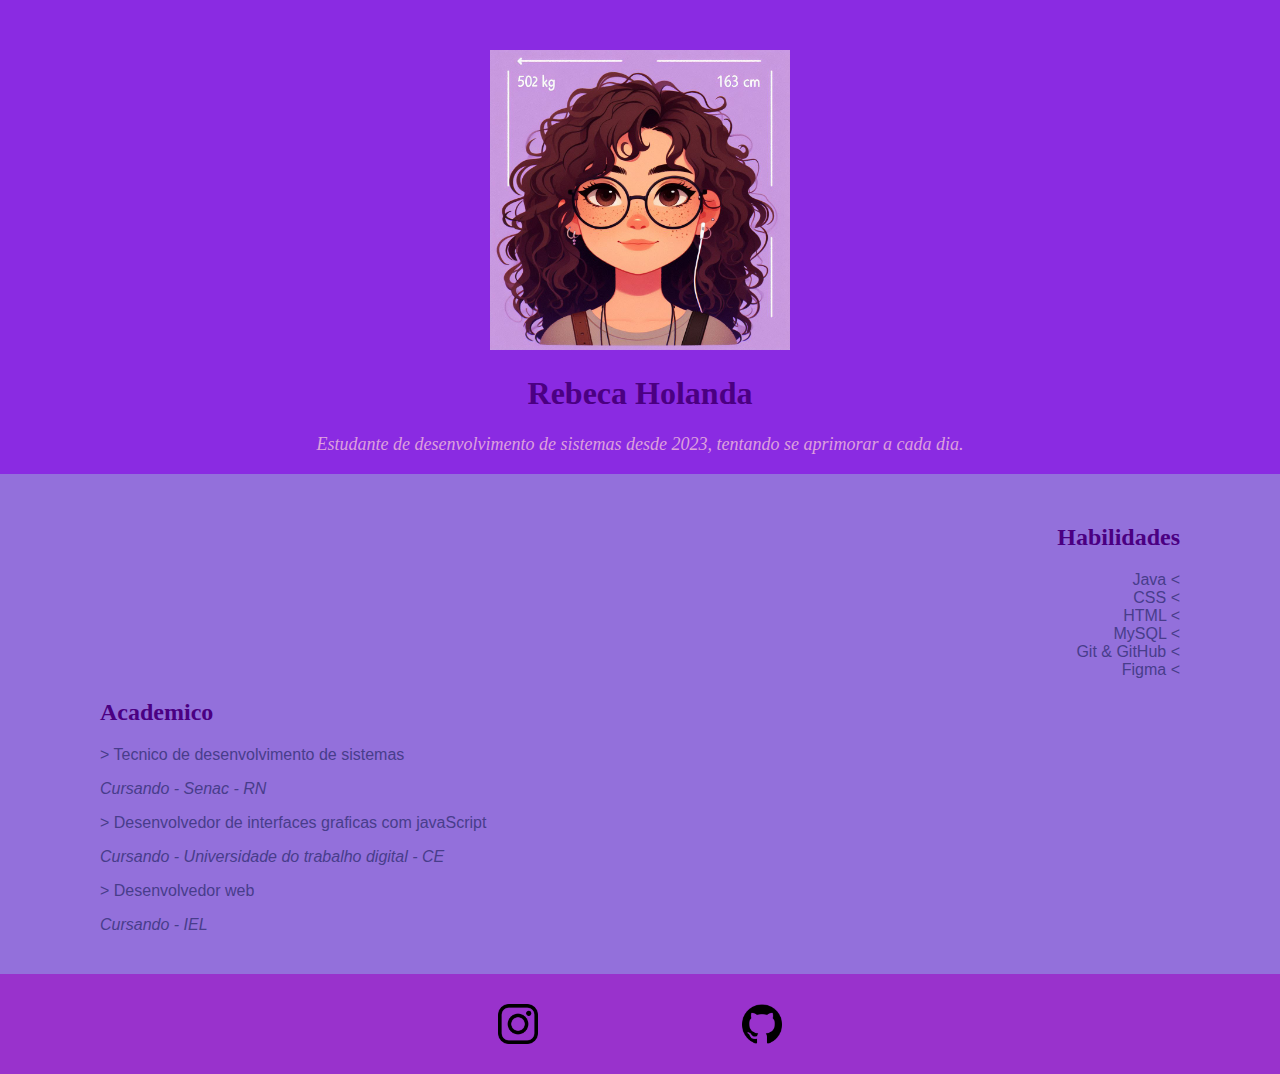
<file: portifolio/index.html>
<!DOCTYPE html>
<html lang="pt-br">
<head>
    <meta charset="UTF-8">
    <meta name="viewport" content="width=device-width, initial-scale=1.0">
    <link rel="icon" href="me.jpeg">
    <title>
        Rebeca Holanda
    </title>
    <link rel="stylesheet" href="style.css">
    <style>

        h2{
            color:  indigo ; 
            margin-top: 20px;
        }

    </style>
</head>
<body>
    <header>
        <img src="me.jpeg" alt="foto ilustrativa de uma garota" width="300">
        <h1 style="color: indigo;">
            Rebeca Holanda
        </h1>
        <p style="font-size: large; color: #DDA0DD">
            Estudante de desenvolvimento de sistemas desde 2023, tentando se aprimorar a cada dia.
        </p>
    </header>
    <main>

        <section class="habilidades">
            <h2>Habilidades</h2>
        <ul>
            <li class="java"> Java < </li>
            <li class="css">  CSS < </li>
            <li class="html">  HTML < </li>
            <li class="mysql">  MySQL < </li>
            <li class="git">  Git & GitHub < </li>
            <li class="figma">  Figma < </li>
        </ul>
        </section>
        <section class="educacao">
            <h2>Academico</h2>
            <ul>
                <li> > Tecnico de desenvolvimento de sistemas</li>
                <p>Cursando - Senac - RN</p>
                <li> > Desenvolvedor de interfaces graficas com javaScript</li>
                <p>Cursando - Universidade do trabalho digital - CE</p>
                <li> > Desenvolvedor web</li>
                <p>Cursando - IEL</p>
            </ul>
        </section>
   
    </main>
    <footer>
        <a href="https://www.instagram.com/imbeca_0/"><img id="instagram" src="inst.png" alt="link para o instagram"></a>
        <a href="https://github.com/imbeca0"><img id="github" src="github.png" alt="link para o github"></a>
        
    </footer>
</body>
</html>
</file>
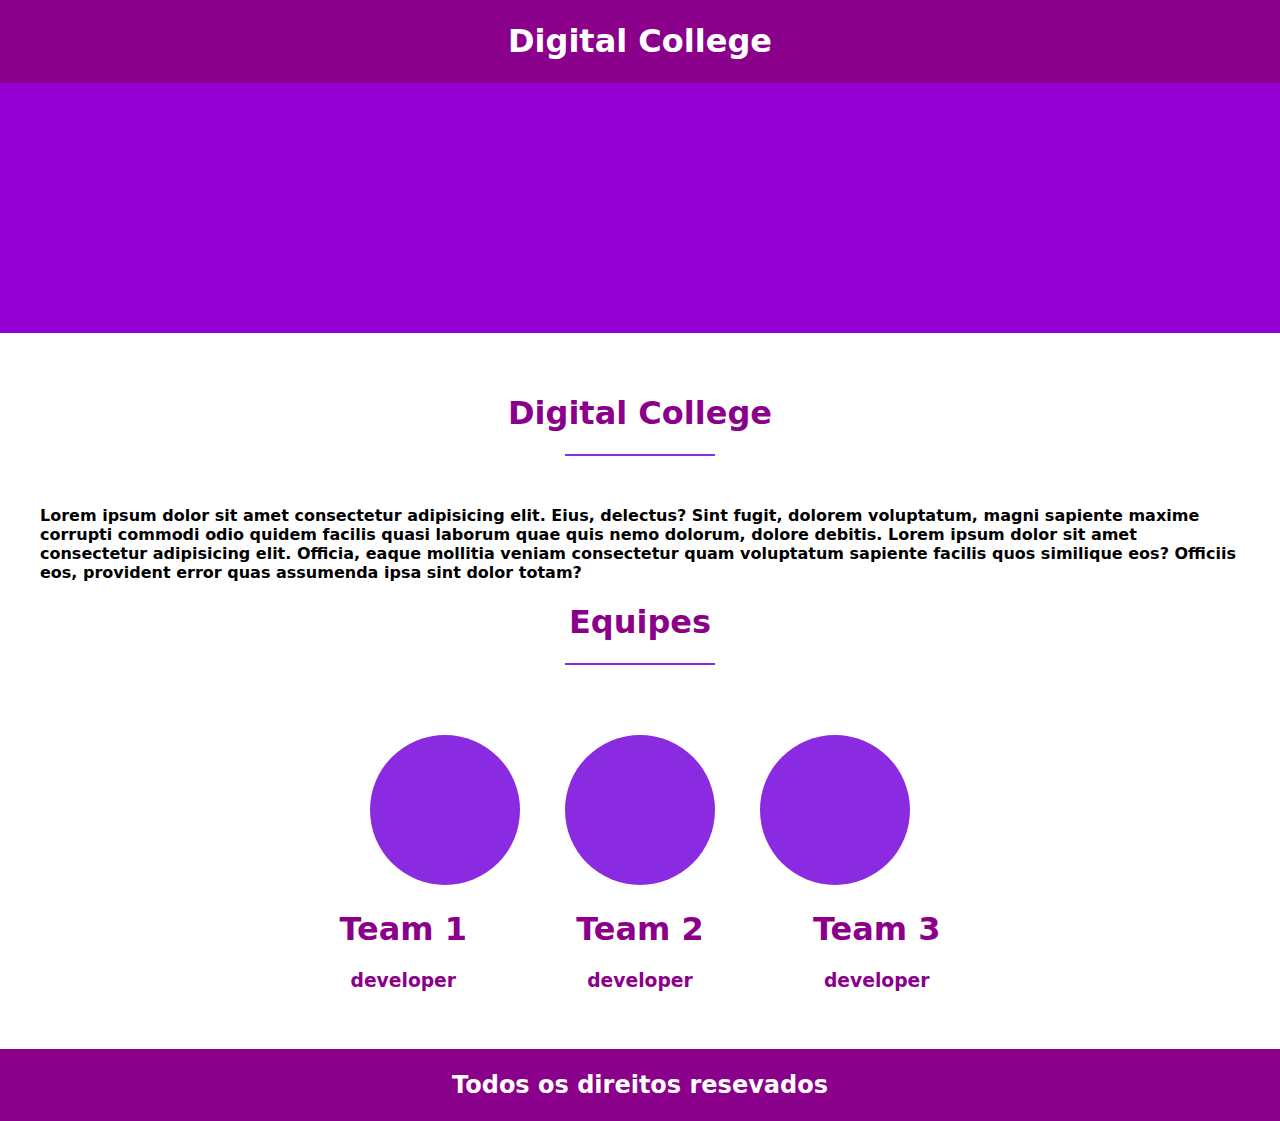
<file: digital-college/inedex.html>
<!DOCTYPE html>
<html lang="en">
<head>
    <meta charset="UTF-8">
    <meta name="viewport" content="width=device-width, initial-scale=1.0">
    <title>Digital College</title>
    <link rel="stylesheet" href="style.css">
</head>
<body>
    <header>
        <h1>Digital College</h1>
        
    </header>
    <div id="div1"></div>
    <main>
        <h1 id="digital">Digital College</h1>
        <div class="linha"></div>
        <p><strong>Lorem ipsum dolor sit amet consectetur adipisicing elit. Eius, delectus? Sint fugit, dolorem voluptatum, magni sapiente maxime corrupti commodi odio quidem facilis quasi laborum quae quis nemo dolorum, dolore debitis. Lorem ipsum dolor sit amet consectetur adipisicing elit. Officia, eaque mollitia veniam consectetur quam voluptatum sapiente facilis quos similique eos? Officiis eos, provident error quas assumenda ipsa sint dolor totam?</strong></p>
        <h1 id="equipe">Equipes <br></h1>
        <div class="linha"></div>
        <section id="circulos">
            <div id="circulo1"></div>
            <div id="circulo2"></div>
            <div id="circulo3"></div>
        </section>
        <section id="team">
            <div id="team1"><h1>Team 1</h1><h3>developer</h3></div>
            <div id="team2"><h1>Team 2</h1><h3>developer</h3></div>
            <div id="team3"><h1>Team 3</h1><h3>developer</h3></div>
        </section>
    </main>
    <footer>
        <h2>Todos os direitos resevados</h2>
    </footer>
</body>
</html>
</file>
<file: portifolio/style.css>
header{
    background-color: BlueViolet;
    padding: 50px;
    text-align: center;
    padding-bottom: 1px;
    margin: -30px;
    margin-bottom: 50px;
}

body{
    background-color:MediumPurple ;
    margin: 0px;
    padding: 30px;
}
.habilidades{
     text-align: right;
     margin-right: 70px;
     
}
ul{
    list-style-type:none;
    color:darkslateblue;
    padding: 0;
    font-family: 'Gill Sans', 'Gill Sans MT', Calibri, 'Trebuchet MS', sans-serif;
    
}
.educacao{
    text-align: left;
    margin-left: 70px;
}
    

footer{
    background-color: DarkOrchid;
    margin: -30px;
    margin-top: 40px;
    text-align: center;
    
}
p{
    font-style: italic;
}
#github{
    width: 40px;
    padding: 30px;
 

}
#instagram{
    width: 40px;
    padding: 30px;
    
    
}
#github, #instagram{
    display: inline-block;
    vertical-align: middle;
    margin: 0 70px;
}
</file>
<file: digital-college/style.css>
body{
    margin: 0;
    font-family:system-ui, -apple-system, BlinkMacSystemFont, 'Segoe UI', Roboto, Oxygen, Ubuntu, Cantarell, 'Open Sans', 'Helvetica Neue', sans-serif
}
main{
    padding: 40px;
}
header{
    text-align: center;
    color: white;
    background-color: darkmagenta;
    padding: 1px;
    
}
#digital{
    text-align: center;
    color: darkmagenta; 

}
.linha{
    height: 2px;
    width: 150px;
    background-color: blueviolet;
    margin: 0 auto 50px auto;
}

#div1{
    height: 250px;
    background-color: DarkViolet;
    margin: 0px;

}
#equipe{
    text-align: center;
    color: darkmagenta;
}
#circulos{
    text-align: center;
}
#circulo1, #circulo2, #circulo3{

    height: 150px;
    width: 150px;
    background-color: blueviolet;
    display: inline-block;
    border-radius: 50%;
    margin: 20px;
    margin-bottom: 0;

}
#team1,#team2,#team3{
    display: inline-block;
    text-align: center;
    color: darkmagenta;
    margin-inline: 52px;
    
}

#team{
    text-align: center;
}
footer{
    background-color: darkmagenta;
    color: white;
    margin: 0;
    text-align: center;
    padding: 2px;
}
</file>
